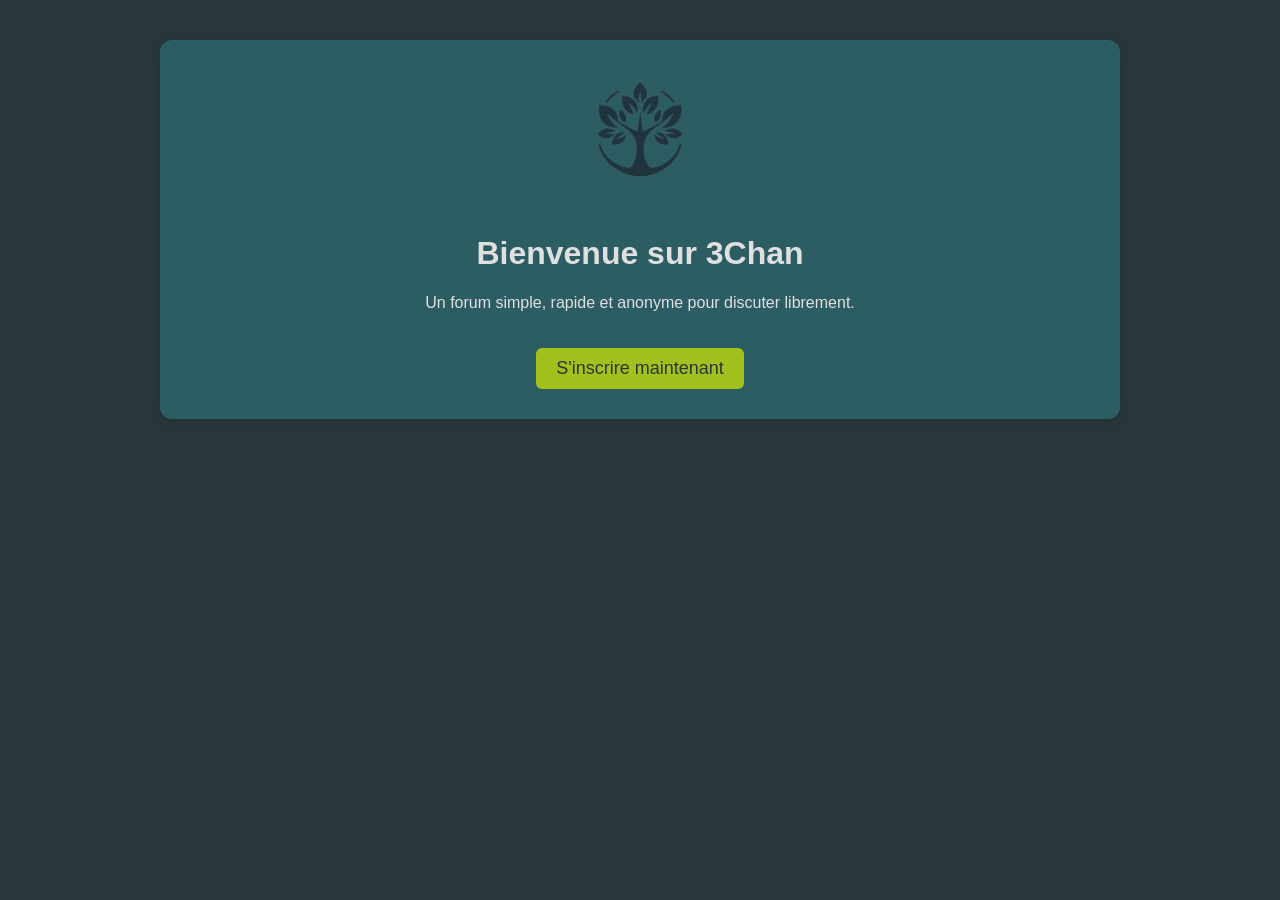
<file: index.html>
<!DOCTYPE html>
<html lang="fr">
<head>
  <meta charset="UTF-8">
  <title>Bienvenue sur 3Chan</title>
  <link rel="stylesheet" href="assets/style.css">
</head>
<body>
  <div class="container" style="text-align:center;">
    <img src="assets/logo.png" alt="Logo 3Chan" style="width:120px;margin-bottom:20px;">
    <h1>Bienvenue sur 3Chan</h1>
    <p>Un forum simple, rapide et anonyme pour discuter librement.</p>
    <a href="register.html">
      <button style="margin-top: 20px; padding: 10px 20px; font-size: 18px;">S'inscrire maintenant</button>
    </a>
  </div>
</body>
</html>
</file>
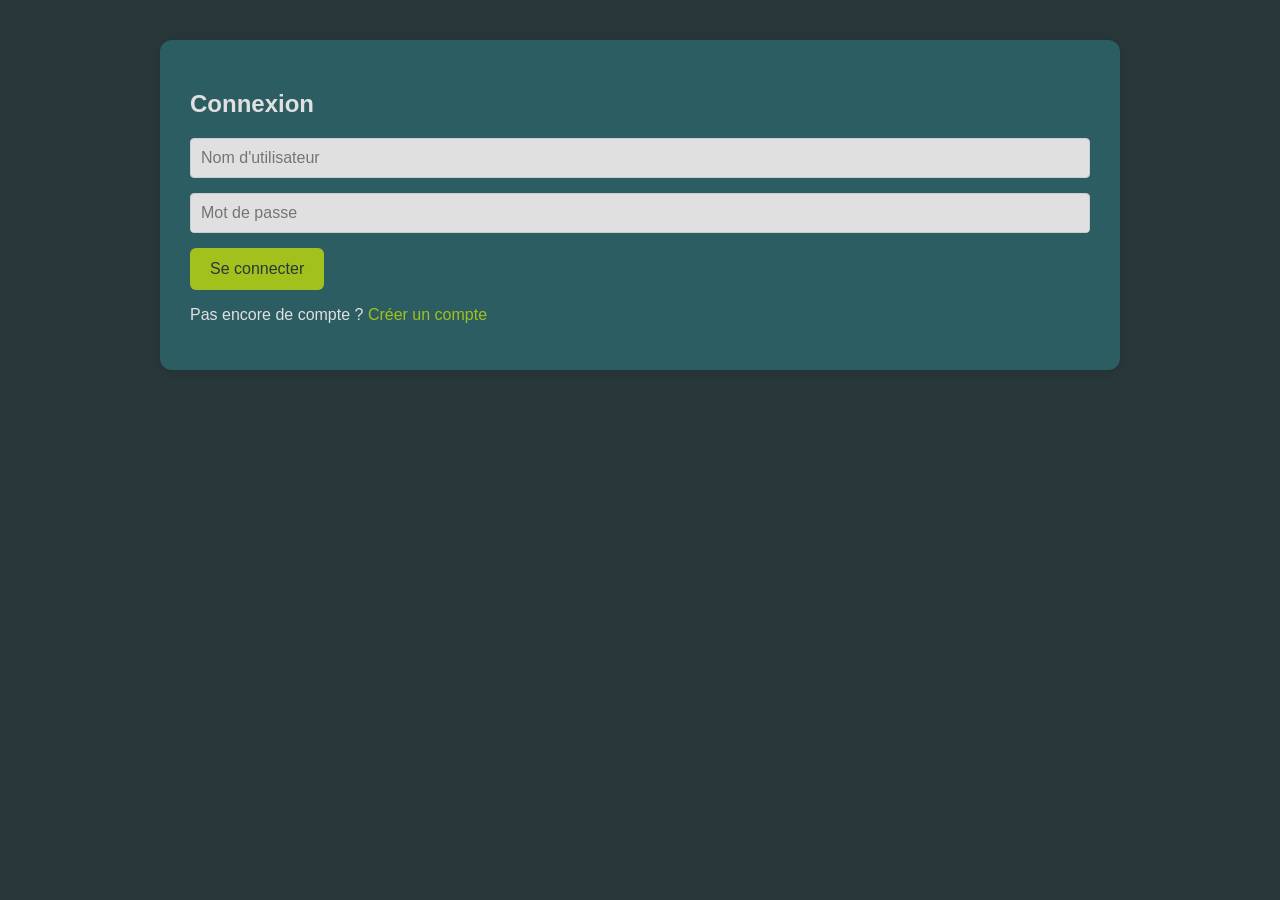
<file: forum.html>
<!DOCTYPE html>
<html lang="fr">
<head>
    <meta charset="UTF-8">
    <title>Forum - 3Chan</title>
    <link rel="stylesheet" href="assets/style.css">
    <style>
        body { font-family: Arial, sans-serif; max-width: 800px; margin: 0 auto; padding: 20px; }
        #messageForm { margin: 20px 0; }
        #messages { margin-top: 20px; }
        .message { border-bottom: 1px solid #eee; padding: 10px 0; display: flex; gap: 10px; }
        .message-avatar { width: 40px; height: 40px; border-radius: 50%; object-fit: cover; }
        .message-content { flex: 1; }
        .user-menu { position: relative; float: right; }
        .user-avatar { width: 40px; height: 40px; border-radius: 50%; cursor: pointer; object-fit: cover; }
        .dropdown { display: none; position: absolute; right: 0; background: white; box-shadow: 0 2px 10px rgba(0,0,0,0.1); padding: 10px; border-radius: 5px; z-index: 100; min-width: 200px; }
        .user-menu:hover .dropdown { display: block; }
        .avatar-form { display: none; }
        .dropdown button { width: 100%; padding: 8px; margin: 5px 0; background: #f5f5f5; border: none; cursor: pointer; }
        .dropdown button:hover { background: #e0e0e0; }
    </style>
</head>
<body>

<div class="user-menu">
    <img id="userAvatar" src="assets/avatars/default.png" class="user-avatar" title="Mon profil">
    <div class="dropdown">
        <p>Connecté en tant que <strong id="usernameDisplay"></strong></p>
        <input type="file" id="avatarInput" class="avatar-form" accept="image/*">
        <button onclick="document.getElementById('avatarInput').click()">Changer de photo</button>
        <button id="logoutBtn">Déconnexion</button>
    </div>
</div>

<h1>Forum 3Chan</h1>

<form id="messageForm">
    <textarea id="messageContent" rows="4" style="width: 100%;" required></textarea>
    <select id="recipientSelect">
        <option value="">🌍 Public</option>
    </select>
    <button type="submit">Envoyer</button>
</form>

<div id="messages"></div>

<script>
    const currentUser = JSON.parse(localStorage.getItem('currentUser'));
    if (!currentUser || !currentUser.id) {
        window.location.href = 'login.html';
    } else {
        document.getElementById('usernameDisplay').textContent = currentUser.username;
        if (currentUser.avatar) {
            document.getElementById('userAvatar').src = `assets/avatars/${currentUser.avatar}`;
        }
    }

    document.getElementById('logoutBtn').addEventListener('click', (e) => {
        e.preventDefault();
        localStorage.removeItem('currentUser');
        window.location.href = 'login.html';
    });

    document.getElementById('avatarInput').addEventListener('change', function(e) {
        const file = e.target.files[0];
        if (!file) return;

        const reader = new FileReader();
        reader.onload = function(event) {
            const imgData = event.target.result.split(',')[1];
            const binaryString = atob(imgData);
            const bytes = new Uint8Array(binaryString.length);
            for (let i = 0; i < binaryString.length; i++) {
                bytes[i] = binaryString.charCodeAt(i);
            }
            const hexString = Array.from(bytes).map(b => b.toString(16).padStart(2, '0')).join('');

            fetch('/cgi-bin/api.py', {
                method: 'POST',
                headers: { 'Content-Type': 'application/json' },
                body: JSON.stringify({
                    action: 'update_avatar',
                    user_id: currentUser.id,
                    avatar: hexString
                })
            }).then(r => r.json())
              .then(data => {
                  if (data.success) {
                      currentUser.avatar = data.avatar;
                      localStorage.setItem('currentUser', JSON.stringify(currentUser));
                      document.getElementById('userAvatar').src = `assets/avatars/${data.avatar}`;
                  }
              });
        };
        reader.readAsDataURL(file);
    });

    document.getElementById('messageForm').addEventListener('submit', async (e) => {
        e.preventDefault();
        const content = document.getElementById('messageContent').value.trim();
        const recipientId = document.getElementById('recipientSelect').value || null;

        if (!content) return;

        try {
            const response = await fetch('/cgi-bin/api.py', {
                method: 'POST',
                headers: { 'Content-Type': 'application/json' },
                body: JSON.stringify({
                    action: 'send_message',
                    user_id: currentUser.id,
                    content: content,
                    recipient_id: recipientId
                })
            });

            const data = await response.json();
            if (data.success) {
                document.getElementById('messageContent').value = '';
                loadMessages();
            } else {
                alert(data.error || "Erreur lors de l'envoi");
            }
        } catch (error) {
            console.error("Erreur de connexion", error);
            alert("Erreur de connexion");
        }
    });

    async function loadUsers() {
        try {
            const response = await fetch('/cgi-bin/api.py?action=get_users');
            const users = await response.json();
            const select = document.getElementById('recipientSelect');
            users.forEach(user => {
                if (user.id !== currentUser.id) {
                    const opt = document.createElement('option');
                    opt.value = user.id;
                    opt.textContent = user.username;
                    select.appendChild(opt);
                }
            });
        } catch (err) {
            console.error("Erreur de chargement des utilisateurs", err);
        }
    }

    async function loadMessages() {
        try {
            const response = await fetch('/cgi-bin/api.py?action=get_messages&user_id=' + currentUser.id);
            if (!response.ok) throw new Error("Erreur serveur");

            const messages = await response.json();
            if (!Array.isArray(messages)) throw new Error("Format de données invalide");

            let html = '<h2>Messages</h2>';
            messages.forEach(msg => {
                const avatar = msg.avatar || 'default.png';
                const isPrivate = msg.recipient_id !== null && msg.recipient_id !== undefined;
                const isFromAdmin = currentUser.username.toLowerCase() === 'admin';

                html += `
                    <div class="message">
                        <img src="assets/avatars/${avatar}" class="message-avatar">
                        <div class="message-content">
                            <strong>${msg.username}</strong>
                            ${isPrivate ? '<span style="color:#f44336"> 🔒 Privé</span>' : ''}
                            <p>${msg.content}</p>
                            <small>${new Date(msg.created_at).toLocaleString()}</small>
                            ${isFromAdmin ? `<button onclick="deleteMessage(${msg.id})" style="background:#f44336;color:white;border:none;padding:5px 10px;margin-top:5px;border-radius:5px;cursor:pointer;">🗑 Supprimer</button>` : ''}
                        </div>
                    </div>
                `;
            });

            document.getElementById('messages').innerHTML = html;
        } catch (error) {
            console.error("Erreur chargement messages:", error);
            document.getElementById('messages').innerHTML = `
                <p style="color:red">Erreur lors du chargement des messages: ${error.message}</p>
            `;
        }
    }

    async function deleteMessage(id) {
        if (!confirm("Supprimer ce message ?")) return;
        try {
            const response = await fetch('/cgi-bin/api.py', {
                method: 'POST',
                headers: { 'Content-Type': 'application/json' },
                body: JSON.stringify({
                    action: 'delete_message',
                    user_id: currentUser.id,
                    message_id: id
                })
            });
            const data = await response.json();
            if (data.success) loadMessages();
            else alert(data.error || "Erreur lors de la suppression");
        } catch (err) {
            console.error("Erreur suppression:", err);
            alert("Erreur réseau");
        }
    }

    loadUsers();
    loadMessages();
</script>
</body>
</html>
</file>
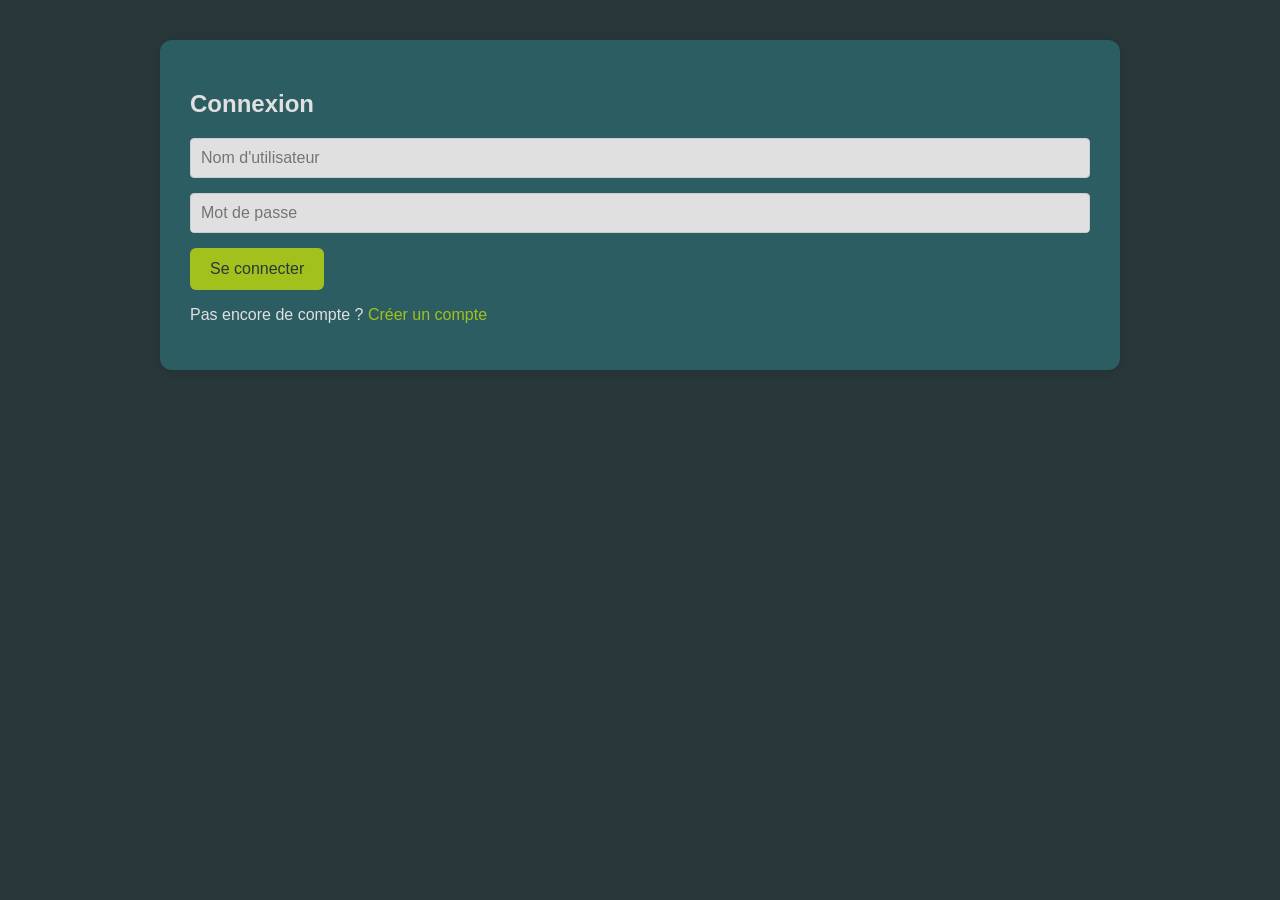
<file: login.html>
<!DOCTYPE html>
<html lang="fr">
<head>
  <meta charset="UTF-8">
  <title>Connexion - 3Chan</title>
  <link rel="stylesheet" href="assets/style.css">
</head>
<body>
  <div class="container">
    <h2>Connexion</h2>
    <form id="loginForm">
      <div class="form-group">
        <input type="text" id="username" placeholder="Nom d'utilisateur" required>
      </div>
      <div class="form-group">
        <input type="password" id="password" placeholder="Mot de passe" required>
      </div>
      <button type="submit">Se connecter</button>
      <div id="formError" class="error"></div>
    </form>
    <p>Pas encore de compte ? <a href="register.html">Créer un compte</a></p>
  </div>

  <script>
    document.getElementById('loginForm').addEventListener('submit', async (e) => {
      e.preventDefault();
      const username = document.getElementById('username').value.trim();
      const password = document.getElementById('password').value;

      try {
        const response = await fetch('/cgi-bin/api.py', {
          method: 'POST',
          headers: { 'Content-Type': 'application/json' },
          body: JSON.stringify({ action: 'login', username, password })
        });

        const data = await response.json();
        console.log("Réponse serveur (login):", data);

        if (data.success) {
          localStorage.setItem('currentUser', JSON.stringify({
            id: data.user_id,
            username: data.username,
            avatar: data.avatar || 'default.png'
          }));
          window.location.href = 'forum.html';
        } else {
          document.getElementById('formError').textContent = data.error || "Échec de connexion";
        }
      } catch (error) {
        console.error("Erreur lors de la requête login:", error);
        document.getElementById('formError').textContent = "Erreur de connexion au serveur";
      }
    });
  </script>
</body>
</html>
</file>
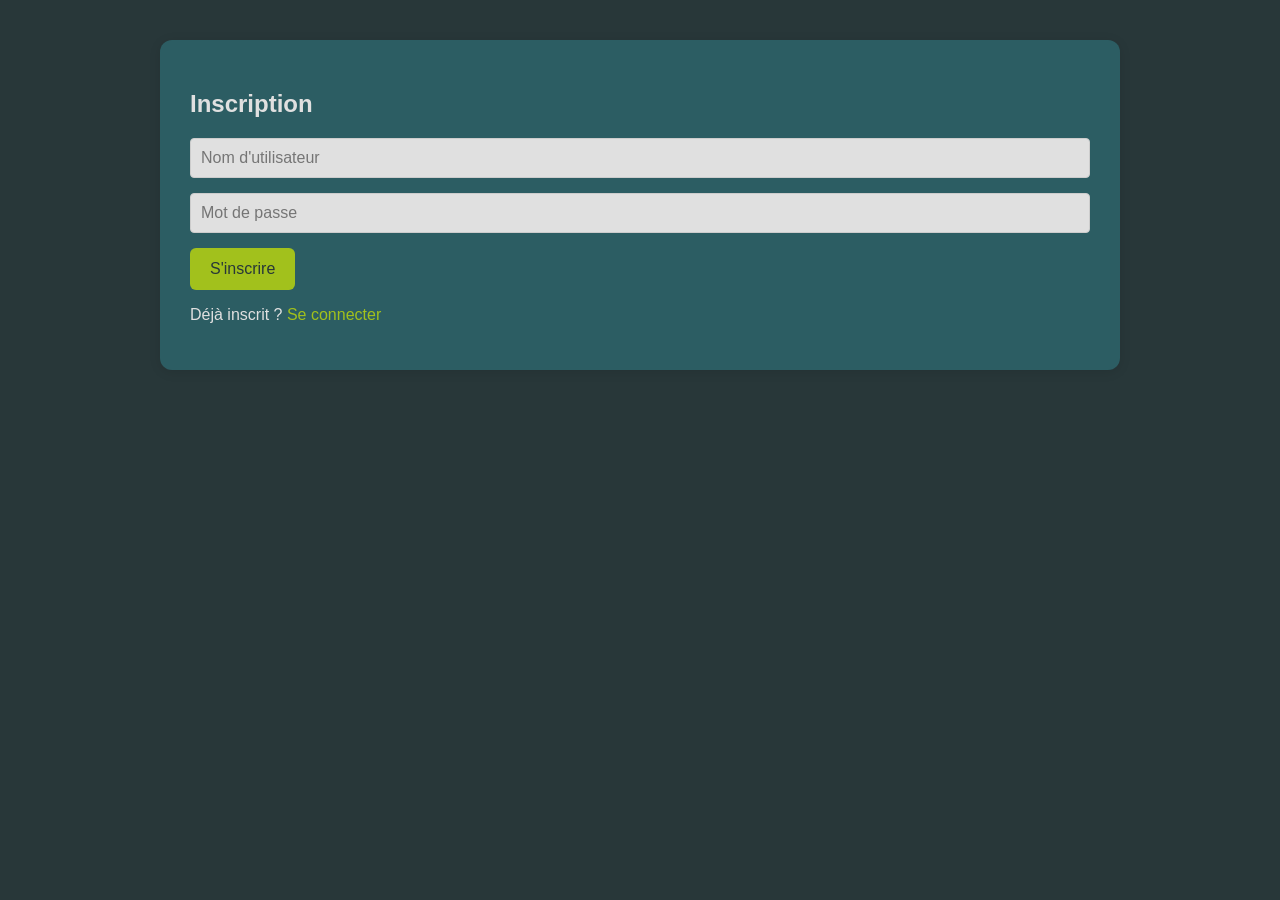
<file: register.html>
<!DOCTYPE html>
<html lang="fr">
<head>
  <meta charset="UTF-8">
  <title>Inscription - 3Chan</title>
  <link rel="stylesheet" href="assets/style.css">
</head>
<body>
  <div class="container">
    <h2>Inscription</h2>
    <form id="registerForm">
      <div class="form-group">
        <input type="text" id="username" placeholder="Nom d'utilisateur" required minlength="3">
        <div id="usernameError" class="error"></div>
      </div>
      <div class="form-group">
        <input type="password" id="password" placeholder="Mot de passe" required minlength="6">
        <div id="passwordError" class="error"></div>
      </div>
      <button type="submit">S'inscrire</button>
      <div id="formError" class="error"></div>
    </form>
    <p>Déjà inscrit ? <a href="login.html">Se connecter</a></p>
  </div>

  <script>
    document.getElementById('registerForm').addEventListener('submit', async (e) => {
      e.preventDefault();
      document.querySelectorAll('.error').forEach(el => el.textContent = '');
      const username = document.getElementById('username').value.trim();
      const password = document.getElementById('password').value;

      try {
        const response = await fetch('/cgi-bin/api.py', {
          method: 'POST',
          headers: { 'Content-Type': 'application/json' },
          body: JSON.stringify({
            action: 'register',
            username,
            password
          })
        });

        const data = await response.json();
        if (data.success) {
          localStorage.setItem('currentUser', JSON.stringify({
            id: data.user_id, // Vérifiez que data.user_id est défini
            username: username,
            avatar: 'default.png'
          }));
          window.location.href = 'forum.html';
        } else {
          document.getElementById('formError').textContent = data.error || "Erreur d'inscription";
        }
      } catch (error) {
        document.getElementById('formError').textContent = "Erreur de connexion au serveur";
        console.error(error);
      }
    });
  </script>
</body>
</html>
</file>
<file: assets/style.css>
body {
    font-family: 'Segoe UI', Tahoma, Geneva, Verdana, sans-serif;
    background-color: #283739; 
    margin: 0;
    padding: 0;
    color: #283739; 
}
  
.container {
    max-width: 900px;
    margin: auto;
    padding: 30px;
    background: #2c5d63; 
    box-shadow: 0 2px 12px rgba(0,0,0,0.1);
    margin-top: 40px;
    border-radius: 12px;
    color: #e0e0e0; 
}
  
h1, h2 {
    color: #e0e0e0; 
}
  
button {
    background-color: #a2c11c; 
    border: none;
    color: #283739; 
    padding: 12px 20px;
    font-size: 16px;
    border-radius: 6px;
    cursor: pointer;
    transition: background-color 0.3s ease;
}
  
button:hover {
    background-color: #8da818; 
}
  
a {
    color: #a2c11c; 
    text-decoration: none;
}
  
a:hover {
    text-decoration: underline;
}
  
.message {
    background: #e0e0e0; 
    padding: 15px 20px;
    margin-bottom: 10px;
    border-left: 4px solid #a2c11c; 
    border-radius: 6px;
    box-shadow: 0 1px 3px rgba(0,0,0,0.05);
    color: #283739; 
}
  
.error {
    color: #ff8080;
    font-size: 0.9em;
    margin-top: 4px;
}
  
.form-group {
    margin-bottom: 15px;
}
  
input {
    width: 100%;
    padding: 10px;
    font-size: 16px;
    box-sizing: border-box;
    border-radius: 4px;
    border: 1px solid #ccc;
    background-color: #e0e0e0; 
    color: #283739; 
}
</file>
